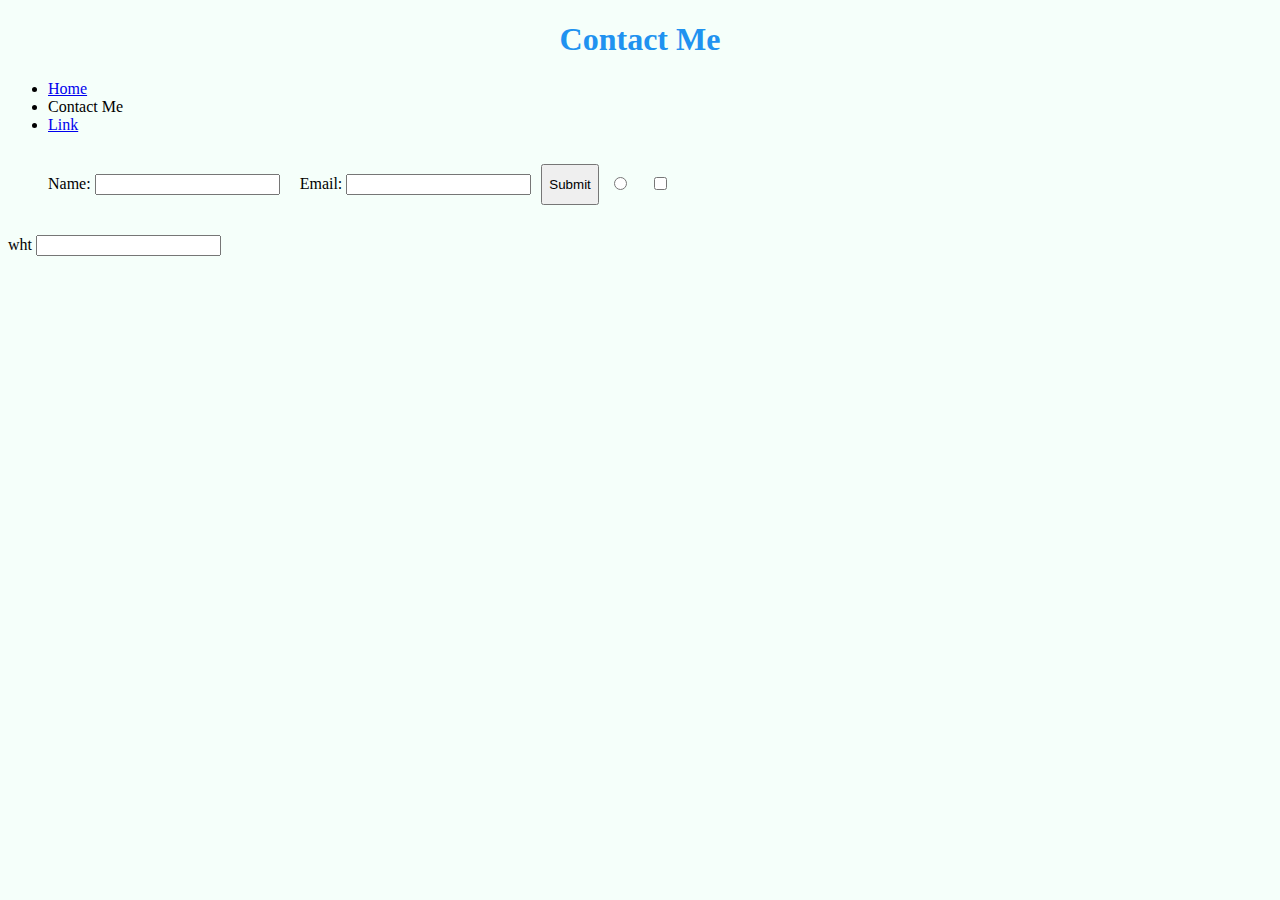
<file: assets/contactme.html>
<!DOCTYPE html>
<html lang="en">
<head>
    <meta charset="UTF-8">
    <meta http-equiv="X-UA-Compatible" content="IE=edge">
    <meta name="viewport" content="width=device-width, initial-scale=1.0">
    <title>Contact Me</title>
    <h1>Contact Me</h1>
    <link href="https://cdn.jsdelivr.net/npm/bootstrap@5.2.0-beta1/dist/css/bootstrap.min.css" rel="stylesheet" integrity="sha384-0evHe/X+R7YkIZDRvuzKMRqM+OrBnVFBL6DOitfPri4tjfHxaWutUpFmBp4vmVor" crossorigin="anonymous">
    <link rel="stylesheet" href="css/style.css">

    <ul class="nav">
        <li class="nav-item">
            <a class="nav-link" href="index.html">Home</a>
        </li>
        <li class="nav-item">
          <a class="nav-link active" aria-current ="contactme.html">Contact Me</a>
        </li>
        <li class="nav-item">
          <a class="nav-link" href="#">Link</a>
        </li>
      </ul>
</head>
<body>
    <div class="container">
        <div class="input">
            Name:
            <input></input>
        </div>

        <div class="input">
            Email:
            <input>
            </input>
        </div>

        <button type="button" class="btn btn-primary">Submit</button>

        <div class="input">
            <input class="form-check-input" type="radio" name="flexRadioDefault" id="flexRadioDefault1">
            <label class="form-check-label" for="flexRadioDefault1">
        </div>

        <div class="input">
            <input class="form-check-input" type="checkbox" value="" id="flexCheckDefault">
            <label class="form-check-label" for="flexCheckDefault">
        </div>
        

    </div>
    <div class=""> 
        wht
        <input>
        </input>
    </div>
</body>
</html>
</file>
<file: assets/css/style.css>
body {
    background-color: mintcream;
}

h1 {
   text-align: center; color: rgb(32, 146, 240)
}

h2 {
    text-align: center;
    margin: 20px;
    font-size: 17px;
    border: 1px solid;
}

p { 
    margin: 10px;    
    color: brown;
}

.container {
    margin: 30px;
    display: flex;
}

.input {
    margin: 10px;
}

.flexCheckDefault{
    margin-top: 20px;
}

.largebox{
    background-color: blue;
    width: 500px;
    height: 500px;
    color: aqua;
}
</file>
